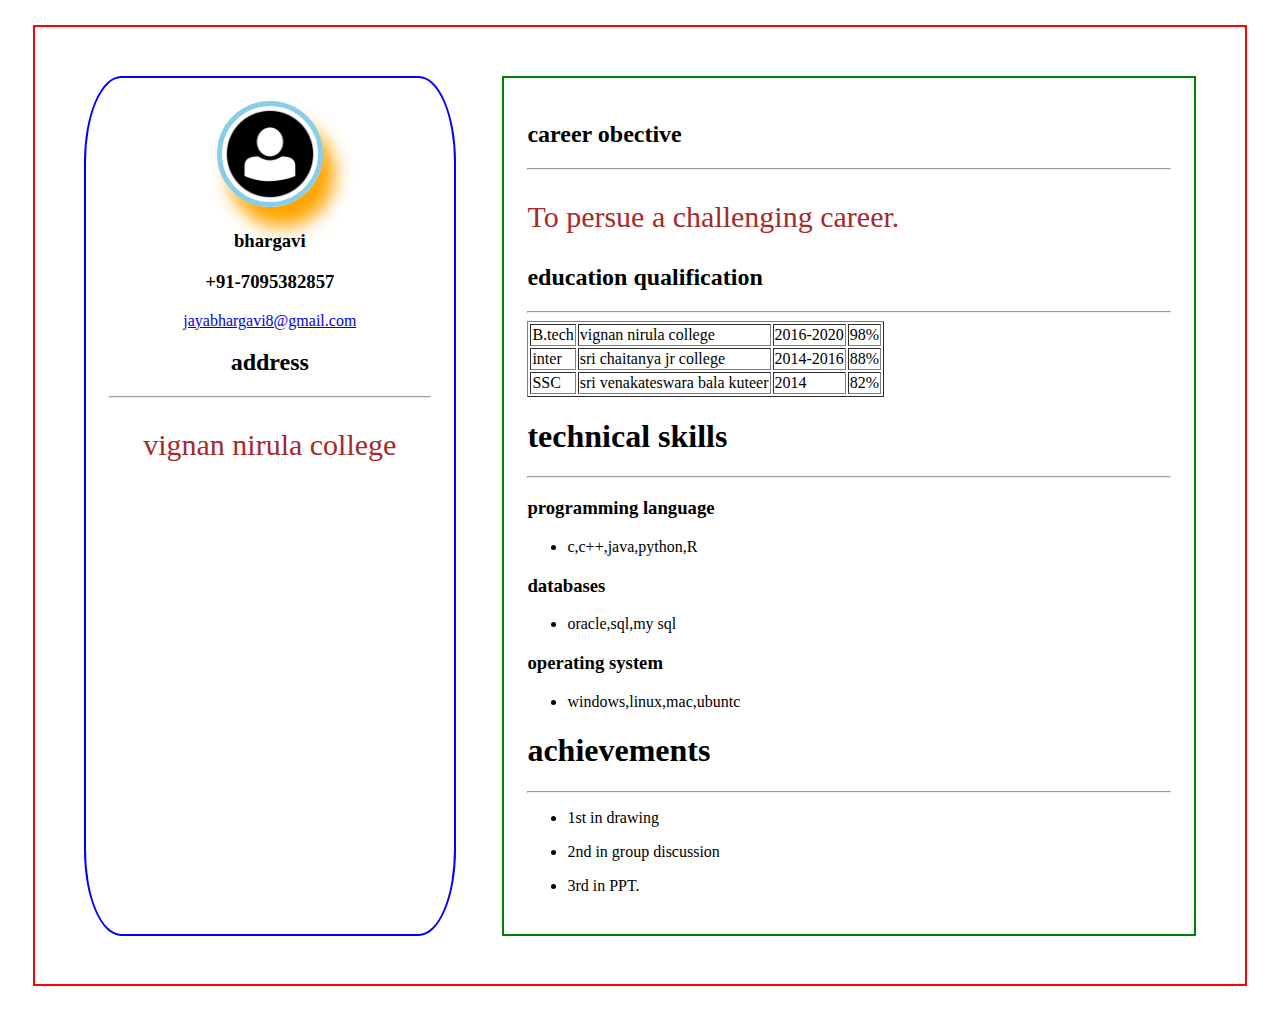
<file: index.html>
<!DOCTYPE html>
<html lang="eng" dir="ltr">
<head>
	<meta charset="utf-8">
	<title></title>
	<meta name="viewport" content="width=device-width,initial-scale=1.0">
	<link rel="stylesheet" href="style.css">
</head>
<body> 
     <div class="main" onclick="openpage()">
     	<div class="left">

     	</div>
     	<div class="right">
     	</div>
     </div>
     <script type="text/javascript" src="main.js"></script>	
</body>
</html>
</file>
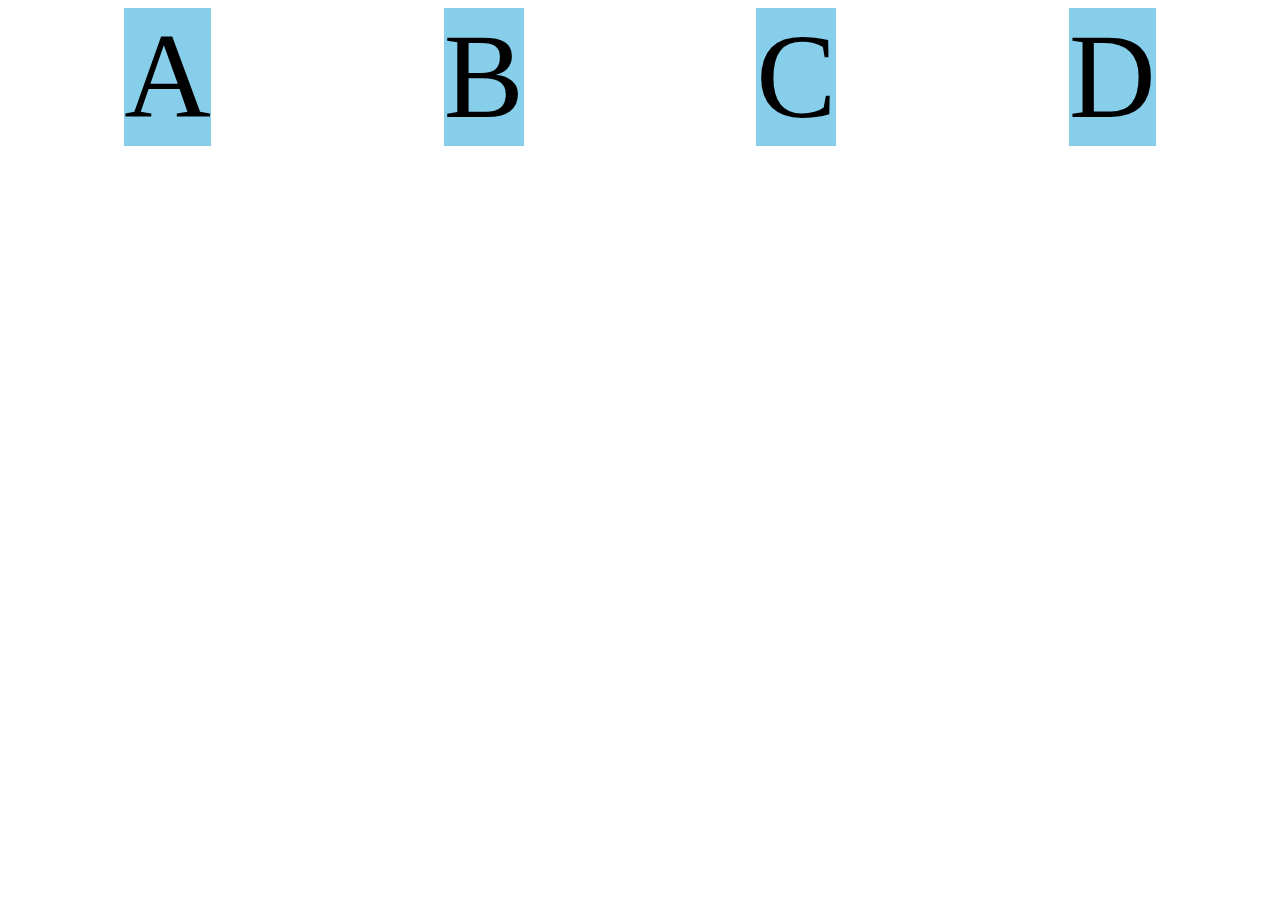
<file: flex.html>
<html>
<head>
	<meta charset="utf-8">
	<meta name="viewport" content="width=device-width,initial-scale=1.0">
	<title>Flexbox</title>
	<style>
	.flex{
		display: flex;
		flex-direction:row;
		justify-content: space-around;
		flex-wrap:wrap-reverse; 
    }
    .flex div{
    	background-color: skyblue;
    	margin: 2%
    	padding:5%;
    	font-size: 120px; 
    }
    </style> 
</head>
<body>
     <div class="flex">
     <div>A</div>
     <div>B</div>
     <div>C</div>
     <div>D</div>
     </div>
</body>
</html>
</file>
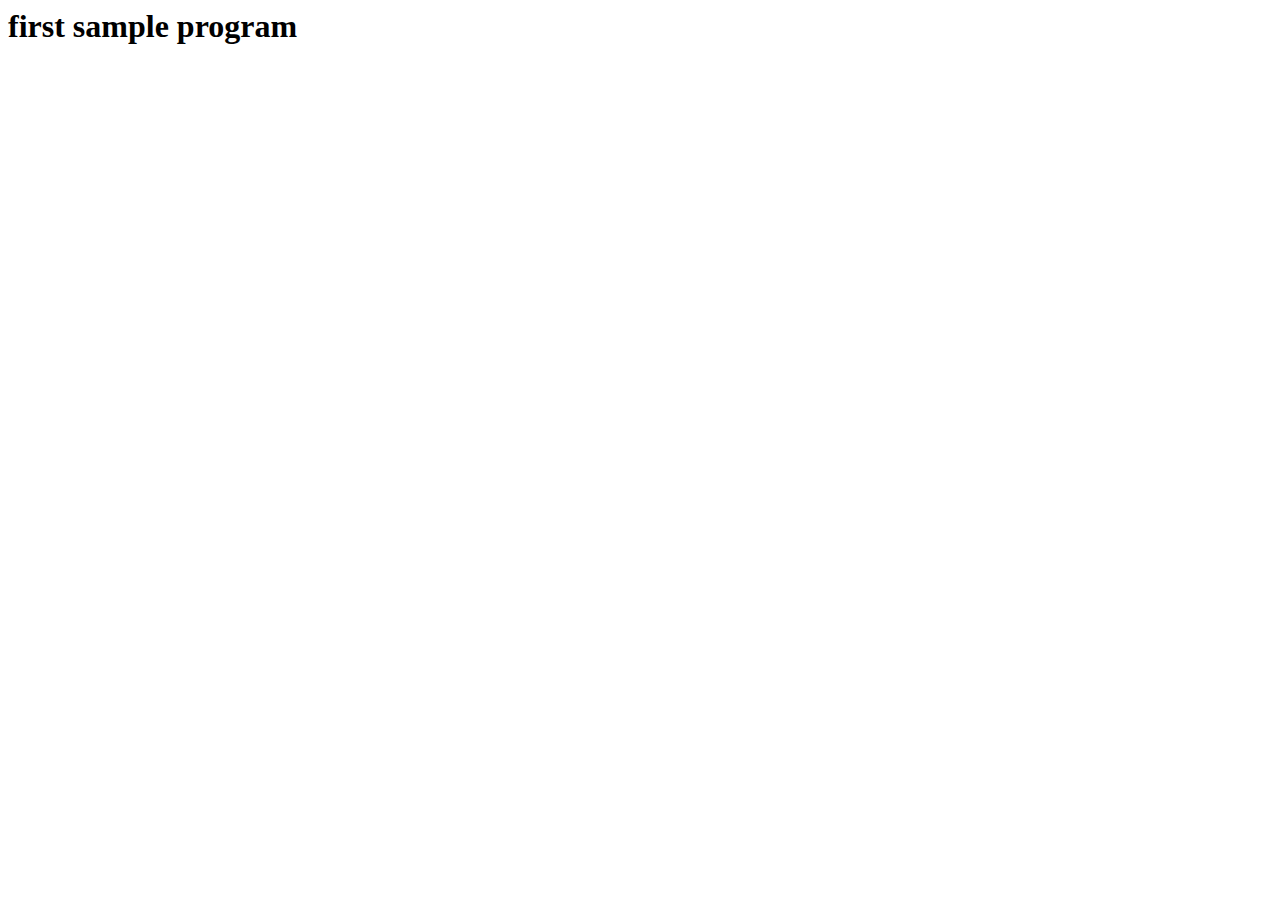
<file: resume.html>
<html>
<head>
	<title>example</title>
</head>
<body>
    <h1>first sample program</h1>
</body>
</html>
</file>
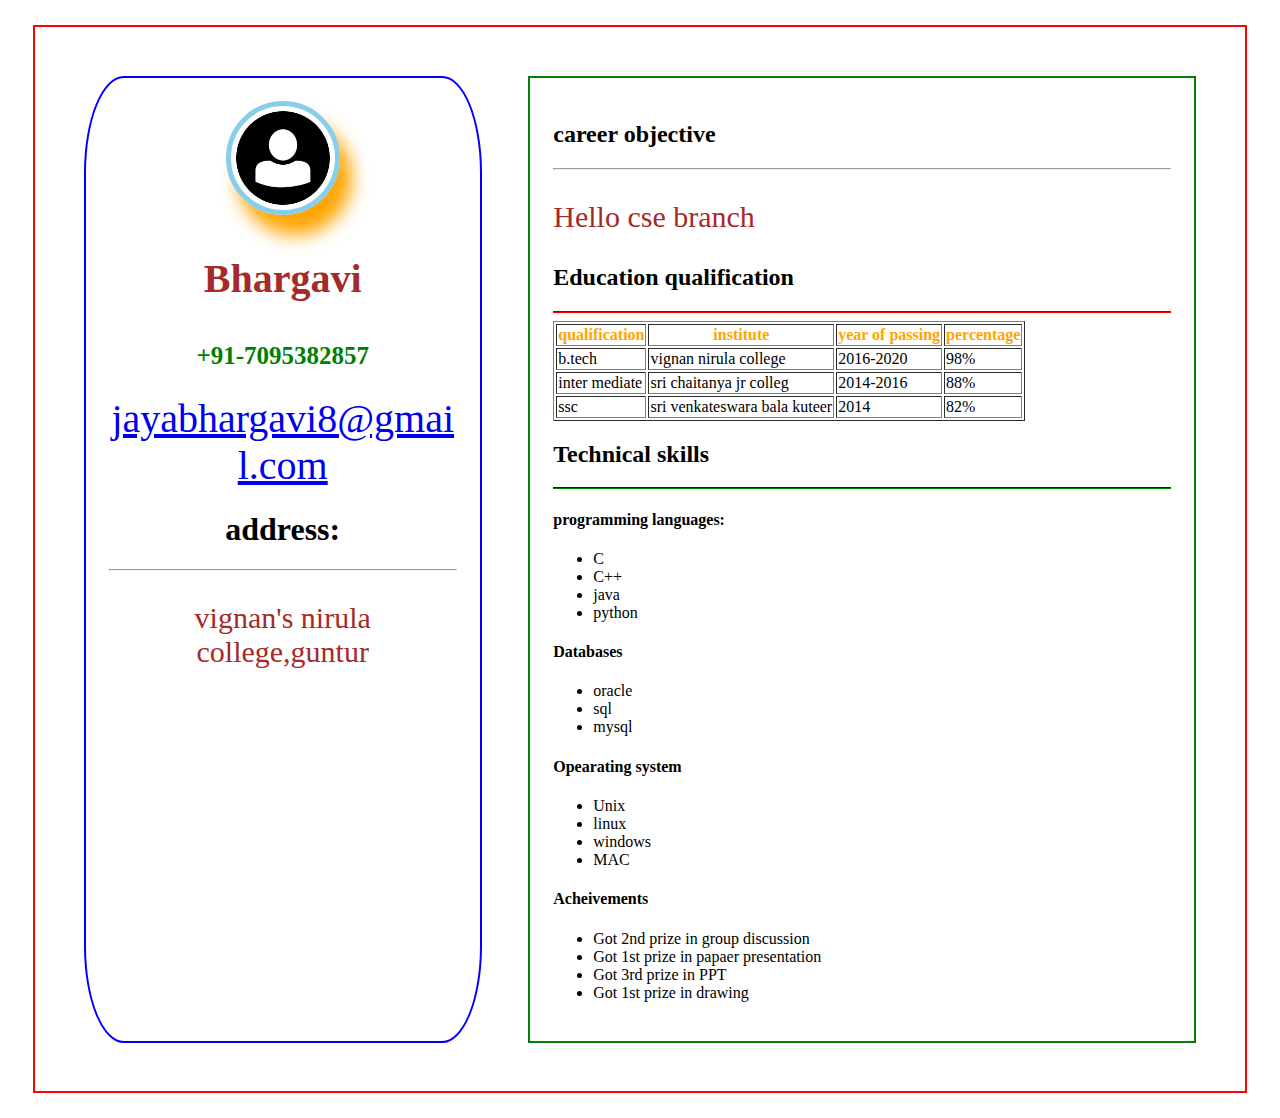
<file: resume3.html>
<html>
<head>
	<title>resume project</title>
	<meta name="viewport" content="width=device-width,initial-scale=1.0">
	<link rel="stylesheet" type="text/css" href="main.css">
</head>
<body>
    <div class="main">
       <div class="left">
       	<img src="image1.png" alt="profile image">
       	<h3 style="color:brown;font-size: 40px">Bhargavi</h3>
       	<h3 id="number">+91-7095382857</h3>
       	<a style="font-size:40px"href="mailto:jayabharghavi8@gmail.com">jayabhargavi8@gmail.com</a>
       	<h1>address:</h1>
       	<hr>
       	<p>vignan's nirula college,guntur</p>
       </div>
       <div class="right">
       	<h2>career objective</h2>
       	<hr>
       	<p>Hello cse branch</p>
       	<h2>Education qualification</h2>
       	<hr style="border-color:red">
       	<div class="table1">
       	<table border="1">
       		<tr style="color:orange">
       			<th>qualification</th>
       		    <th>institute</th>
       		    <th>year of passing</th>
       		    <th>percentage</th>
       		 </tr>   
       		 <tr>
       		 	<td>b.tech</td>
       		 	<td>vignan nirula college</td>
       		 	<td>2016-2020</td>
       		 	   <td>98%</td>
       		 </tr>
       		 <tr>
       		 	<td>inter mediate</td>
       		 	<td> sri chaitanya jr colleg</td>
       		 	<td>2014-2016</td>
       		 	<td>88%</td>
       		</tr>
       		<tr>
       		    <td>ssc</td>
       		    <td>sri venkateswara bala kuteer</td>
       		    <td>2014</td>
       		    <td>82%</td>
       		</tr>    	
       	</table>
       </div>
       	<h2>Technical skills</h2>
       	<hr style="border-color:green">
       	<h4>programming languages:</h4>
       	<ul>
       		<li>C</li>
       		<li>C++</li>
       		<li>java</li>
       		<li>python</li>       	
       	</ul>
       	<h4>Databases</h4>
       	<ul>
       		<li>oracle</li>
       		<li>sql</li>
       		<li>mysql</li>
       	</ul>
       	<h4>Opearating system</h4>
       	 <ul>
       	 	<li>Unix</li>
       	 	<li>linux</li>
       	 	<li>windows</li>
       	 	<li>MAC</li>
       	</ul>
       	<h4>Acheivements</h4> 
       	<ul>
       		<li>Got 2nd prize in group discussion</li>
       		<li>Got 1st prize in papaer presentation</li>
       		<li>Got 3rd prize in PPT</li>
       		<li>Got 1st prize in drawing</li>
       	</ul>	
       </div>
    </div>	 
</body>
</html>
</file>
<file: style.css>
.main{
	border: 2px solid red;
	padding: 2%;
	margin: 2%;
	display:flex;
	flex-direction:row;
}
a{
	word-wrap: break-word;
}
.left{
	border: 2px solid blue;
	padding: 2%;
	margin: 2%;
	border-radius: 10%;
	text-align: center;
	width:30%;
}
.left img{
	width: 30%;
	border-radius:50%;
	border:5px solid skyblue;
	box-shadow:12px 20px 18px orange;
}
.right{
	width: 60%;
	border: 2px solid green;
	padding: 2%;
	margin: 2%;
}
#number{
	color: green;
	font-size: 25px;
}
p{
	color:brown;
	font-size:30px;
}
@media only screen and (min-width:320px) and (max-width:480px){
.main{
	border: 2px solid red;
	padding: 2%;
	margin: 2%;
	display:flex;
	flex-direction:column;
}
a{
	word-wrap: break-word;
}
.left{
	border: 2px solid blue;
	padding: 2%;
	margin: 2%;
	border-radius: 10%;
	text-align: center;
	width:90%;
	background-color: skyblue;
}
.left img{
	width: 20%;
	border-radius:30%;
	border:5px solid skyblue;
	box-shadow:12px 20px 18px orange;
}
.right{
	width: 90%;
	border: 2px solid green;
	padding: 2%;
	margin: 2%;
	background-color: pink;
}
#number{
	color: green;
	font-size: 25px;
}
p{ 
   color:brown; 
   font-size: 30px;
}
.table1{
	width:90%;
	overflow-x: auto;
}
}
@media only screen and (min-width:481px) and (max-width:768px){
.main{
	border: 2px solid red;
	padding: 2%;
	margin: 2%;
	display:flex;
	flex-direction:row;
}
a{
	word-wrap: break-word;
}
.left{
	border: 2px solid blue;
	padding: 2%;
	margin: 2%;
	border-radius: 10%;
	text-align: center;
	width:40%;
	background-color: pink;
}
.left img{
	width: 20%;
	border-radius:30%;
	border:5px solid skyblue;
	box-shadow:12px 20px 18px orange;
}
.right{
	width: 40%;
	border: 2px solid green;
	padding: 2%;
	margin: 2%;
	background-color: skyblue;
}
#number{
	color: green;
	font-size: 25px;
}
p{ 
   color:brown; 
   font-size: 30px;
}
.table1{
	width:90%;
	overflow-x: auto;
}
}
@media only screen and (min-width:769px) and (max-width:1024px){
.main{
	border: 2px solid red;
	padding: 2%;
	margin: 2%;
	display:flex;
	flex-direction:row;
}
a{
	word-wrap: break-word;
}
.left{
	border: 2px solid blue;
	padding: 2%;
	margin: 2%;
	border-radius: 10%;
	text-align: left;
	width:40%;
	background-color: grey;
}
.left img{
	width: 20%;
	border-radius:30%;
	border:5px solid skyblue;
	box-shadow:12px 20px 18px orange;
}
.right{
	width: 40%;
	border: 2px solid blue;
	padding: 2%;
	margin: 2%;
	background-color: pink;
}
#number{
	color: green;
	font-size: 25px;
}
p{ 
   color:brown; 
   font-size: 30px;
}
.table1{
	width:90%;
	overflow-x: auto;
}
}
</file>
<file: main.css>
.main{
	border: 2px solid red;
	padding: 2%;
	margin: 2%;
	display:flex;
	flex-direction:row;
}
a{
	word-wrap: break-word;
}
.left{
	border: 2px solid blue;
	padding: 2%;
	margin: 2%;
	border-radius: 10%;
	text-align: center;
	width:30%;
}
.left img{
	width: 30%;
	border-radius:50%;
	border:5px solid skyblue;
	box-shadow:12px 20px 18px orange;
}
.right{
	width: 60%;
	border: 2px solid green;
	padding: 2%;
	margin: 2%;
}
#number{
	color: green;
	font-size: 25px;
}
p{
	color:brown;
	font-size:30px;
}
@media only screen and (min-width:320px) and (max-width:480px){
.main{
	border: 2px solid red;
	padding: 2%;
	margin: 2%;
	display:flex;
	flex-direction:column;
}
a{
	word-wrap: break-word;
}
.left{
	border: 2px solid blue;
	padding: 2%;
	margin: 2%;
	border-radius: 10%;
	text-align: center;
	width:90%;
	background-color: skyblue;
}
.left img{
	width: 20%;
	border-radius:30%;
	border:5px solid skyblue;
	box-shadow:12px 20px 18px orange;
}
.right{
	width: 90%;
	border: 2px solid green;
	padding: 2%;
	margin: 2%;
	background-color: pink;
}
#number{
	color: green;
	font-size: 25px;
}
p{ 
   color:brown; 
   font-size: 30px;
}
.table1{
	width:90%;
	overflow-x: auto;
}
}
@media only screen and (min-width:481px) and (max-width:768px){
.main{
	border: 2px solid red;
	padding: 2%;
	margin: 2%;
	display:flex;
	flex-direction:row;
}
a{
	word-wrap: break-word;
}
.left{
	border: 2px solid blue;
	padding: 2%;
	margin: 2%;
	border-radius: 10%;
	text-align: center;
	width:40%;
	background-color: pink;
}
.left img{
	width: 20%;
	border-radius:30%;
	border:5px solid skyblue;
	box-shadow:12px 20px 18px orange;
}
.right{
	width: 40%;
	border: 2px solid green;
	padding: 2%;
	margin: 2%;
	background-color: skyblue;
}
#number{
	color: green;
	font-size: 25px;
}
p{ 
   color:brown; 
   font-size: 30px;
}
.table1{
	width:90%;
	overflow-x: auto;
}
}
@media only screen and (min-width:769px) and (max-width:1024px){
.main{
	border: 2px solid red;
	padding: 2%;
	margin: 2%;
	display:flex;
	flex-direction:row;
}
a{
	word-wrap: break-word;
}
.left{
	border: 2px solid blue;
	padding: 2%;
	margin: 2%;
	border-radius: 10%;
	text-align: left;
	width:40%;
	background-color: orange;
}
.left img{
	width: 20%;
	border-radius:30%;
	border:5px solid skyblue;
	box-shadow:12px 20px 18px orange;
}
.right{
	width: 40%;
	border: 2px solid green;
	padding: 2%;
	margin: 2%;
	background-color: green;
}
#number{
	color: green;
	font-size: 25px;
}
p{ 
   color:brown; 
   font-size: 30px;
}
.table1{
	width:90%;
	overflow-x: auto;
}
}
</file>
